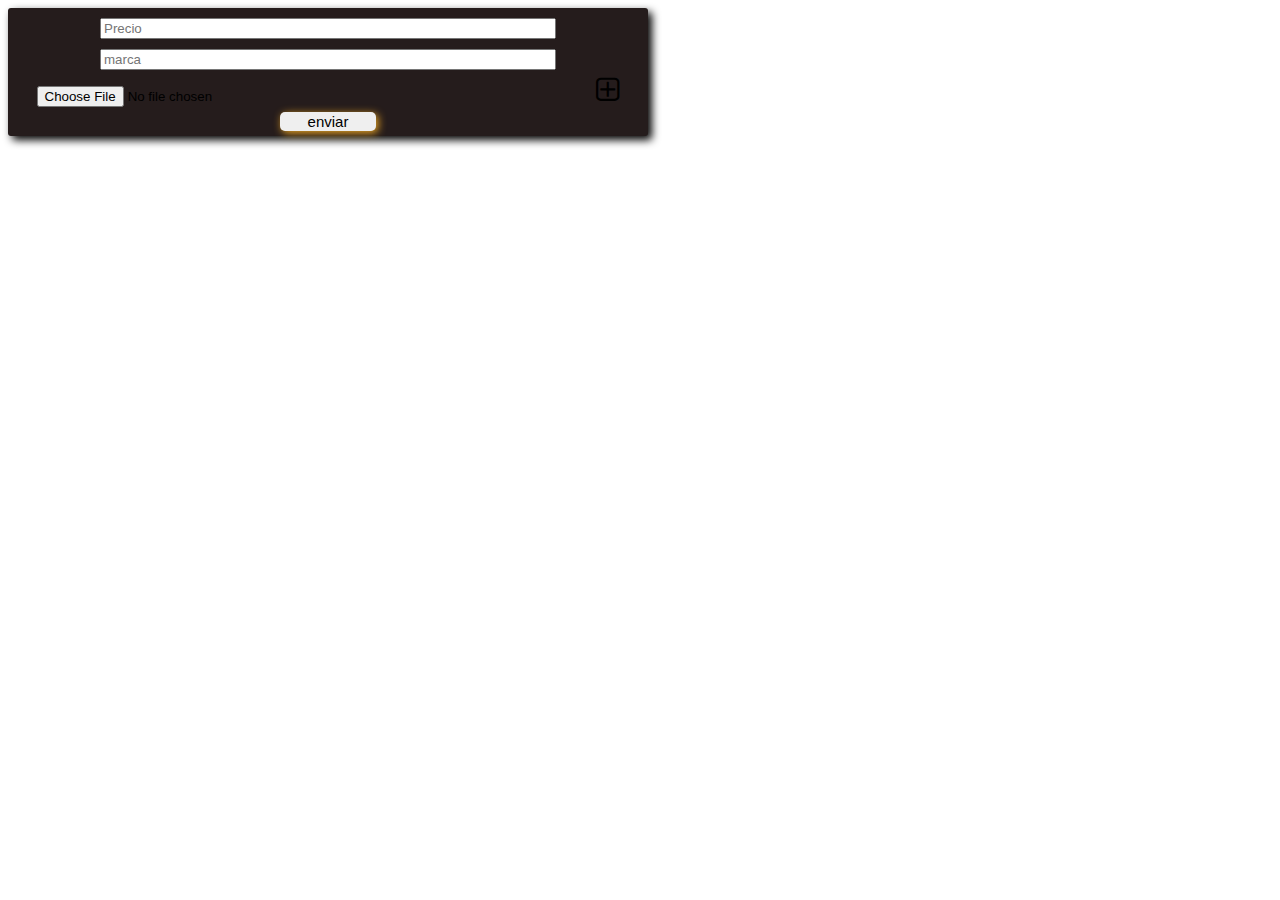
<file: PRUEBA.html>
<!DOCTYPE html>
<html lang="en">
<head>
    <meta charset="UTF-8">
    <meta name="viewport" content="width=device-width, initial-scale=1.0">
    <title>Document</title>
 
   <link rel="icon" href="./img/a13b0d51-98d4-46a3-81df-fe5f23056bb3.JPG">
   <link rel="stylesheet" href="https://cdnjs.cloudflare.com/ajax/libs/font-awesome/5.15.4/css/all.min.css" />
   <link rel="stylesheet" href="https://cdnjs.cloudflare.com/ajax/libs/font-awesome/4.7.0/css/font-awesome.min.css">
   <link rel="stylesheet" href="prueba.css">
</head>
<body>
<div id="container_form">
    <form   id="form">

       
        <input type="text" placeholder="Precio" required class="form_text form_input" id="precio">
       
        <input type="text" placeholder="marca" required class="form_text form_input" id="marca">

        <input type="file" required   class="testinput" id="file" ><i class="fa fa-plus-square-o " id="form_input" aria-hidden="true"></i>
      
        

        <button type="button" id="submit" class="form_input">enviar</button>

        <script src="prueba.js"></script>

    </form>
</div>

</body>
</html>
</file>
<file: prueba.css>
#form{
 
   text-align: center;
}
.form_input{
  margin: 5px 0px;
  width: 70%;
}
#form_input {
  font-size: 30px;
}
.testinput{
   width: 559px;left: 50px;

}

#container_form{
   width: 50vw;
   background-color: rgb(37, 28, 28);
   border-radius: 3px;
   box-shadow: 4px 4px 9px;
   padding-top: 5px;
   font-size: 10px;
   position: absolute;
   
}
#submit{
   width: 15%;
   border-radius: 5px;
   transition: 0.3s ease-in;
   border: none;
   box-shadow: 2px 2px 9px  rgb(241, 170, 36);
   font-size: 1.5em;
}
#submit:hover{
   background-color: rgb(241, 193, 32);
   box-shadow: 2px 2px 9px  #e4d5d5;
   
}
</file>
